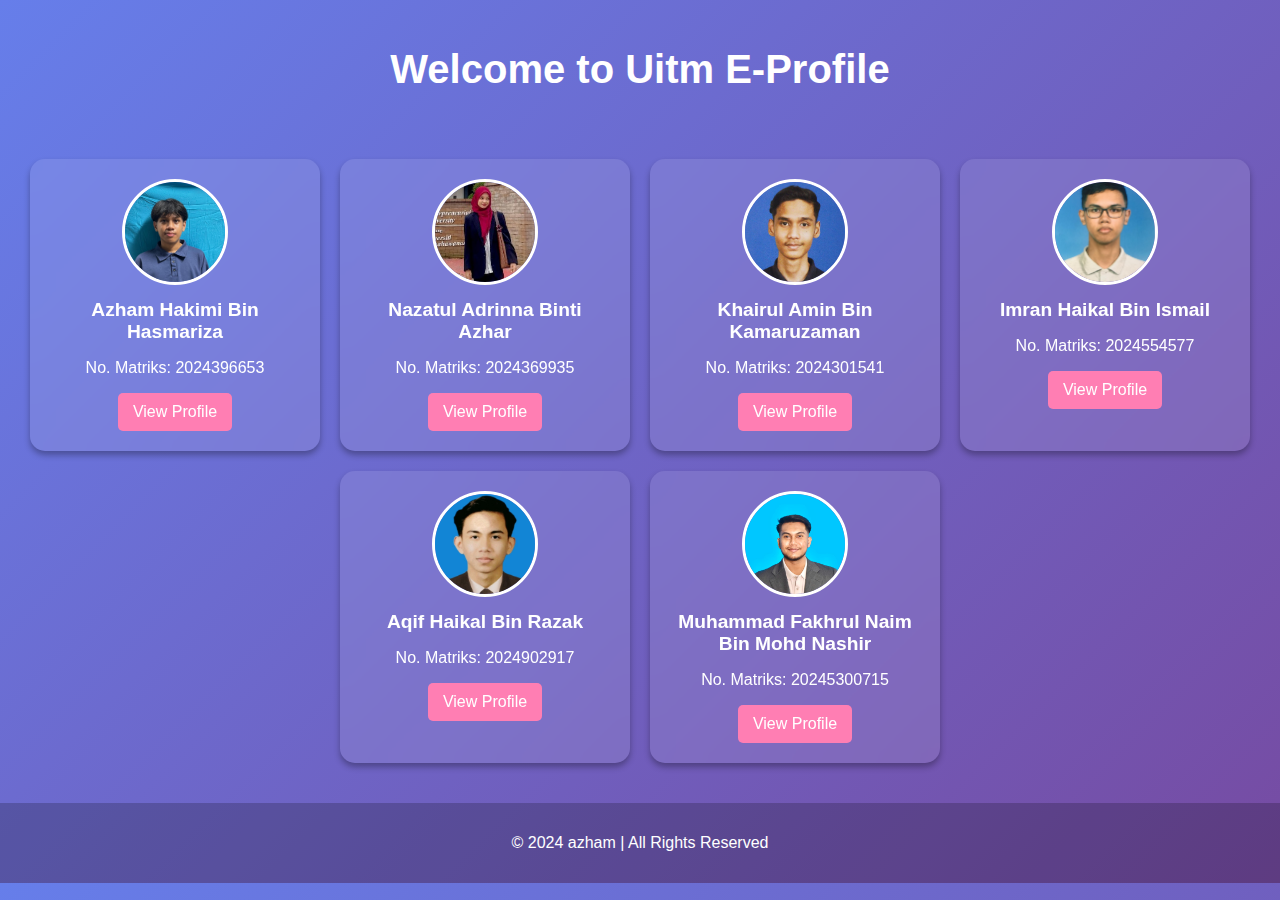
<file: index.html>
<!DOCTYPE html>
<html lang="en">
<head>
    <meta charset="UTF-8">
    <meta name="viewport" content="width=device-width, initial-scale=1.0">
    <title>Uitm E-Profile</title>
    <link rel="stylesheet" href="https://cdnjs.cloudflare.com/ajax/libs/font-awesome/6.4.2/css/all.min.css">
    <link rel="stylesheet" href="style.css">
</head>
<body>
    <h1>Welcome to Uitm E-Profile</h1>
    <div class="card-container">
        <div class="card">  
            <img src="image/azham.jpg.jpg">
            <h3>Azham Hakimi Bin Hasmariza</h3>
            <p>No. Matriks: 2024396653</p>
            <a href="azham.html" class="btn">View Profile</a>
        </div>
        <div class="card">
            <img src="image/erin.jpg.jpeg">
            <h3>Nazatul Adrinna Binti Azhar</h3>
            <p>No. Matriks: 2024369935</p>
            <a href="adrinna.html" class="btn">View Profile</a>
        </div>
        <div class="card">
            <img src="image/min.jpg.jpg">
            <h3>Khairul Amin Bin Kamaruzaman</h3>
            <p>No. Matriks: 2024301541</p>
            <a href="min.html" class="btn">View Profile</a>
        </div>
        <div class="card">
            <img src="image/meran.jpg.jpg">
            <h3>Imran Haikal Bin Ismail</h3>
            <p>No. Matriks: 2024554577</p>
            <a href="meran.html" class="btn">View Profile</a>
        </div>
        <div class="card">
            <img src="image/aqif.jpg.jpg">
            <h3>Aqif Haikal Bin Razak</h3>
            <p>No. Matriks: 2024902917</p>
            <a href="aqif.html" class="btn">View Profile</a>
        </div>
        <div class="card">
            <img src="image/krul.jpg.jpeg">
            <h3>Muhammad Fakhrul Naim Bin Mohd Nashir</h3>
            <p>No. Matriks: 20245300715</p>
            <a href="krul.html" class="btn">View Profile</a>
        </div>
    </div>
    <div class="footer">
        <p>&copy; 2024 azham | All Rights Reserved</p>
    </div>
</body>
</html>
</file>
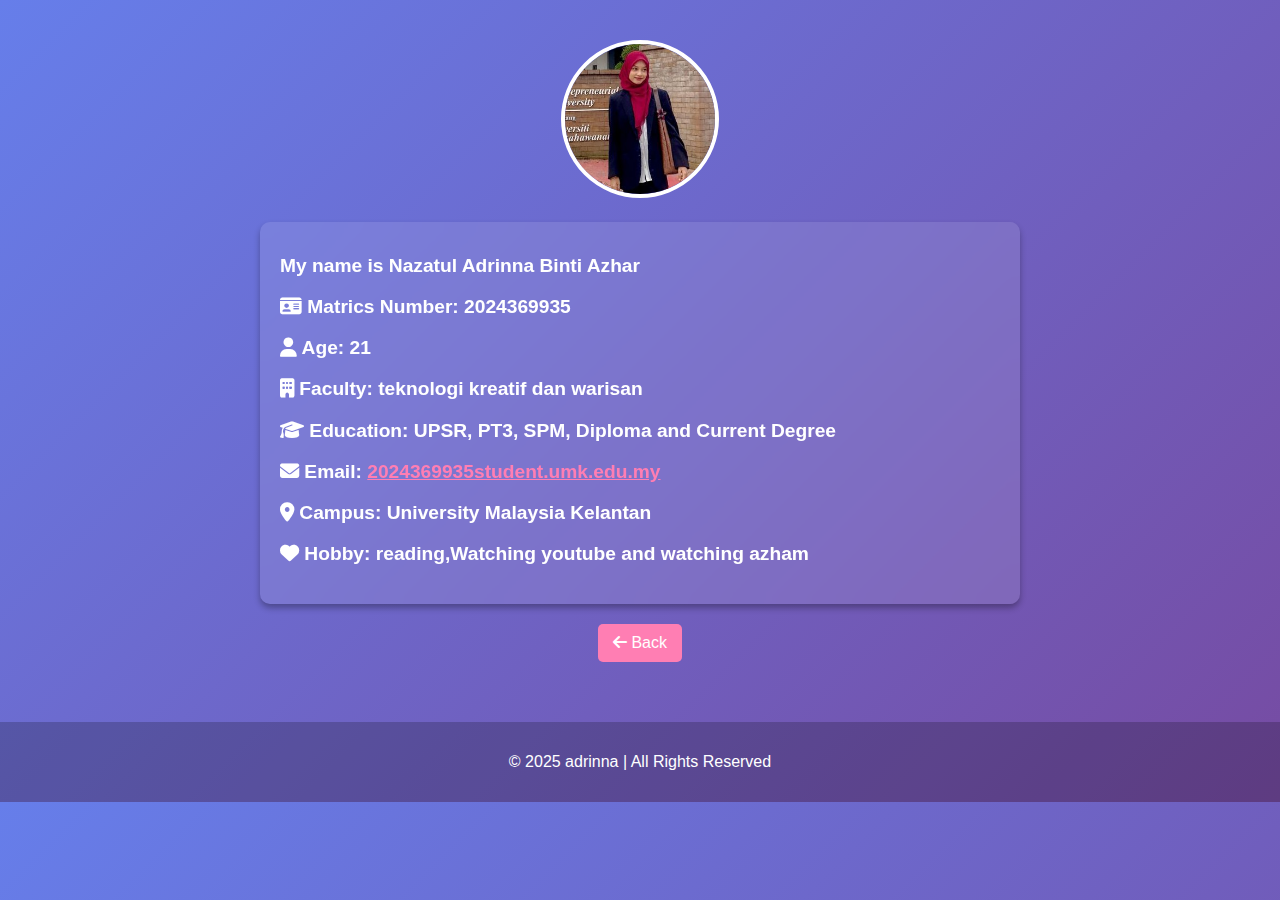
<file: adrinna.html>
<!DOCTYPE html>
<html lang="en">
<head>
    <meta charset="UTF-8">
    <meta name="viewport" content="width=device-width, initial-scale=1.0">
    <title>Adrinna Profile</title>
    <link rel="stylesheet" href="https://cdnjs.cloudflare.com/ajax/libs/font-awesome/6.4.2/css/all.min.css">
    <link rel="stylesheet" href="style2.css">
</head>
<body>
    <section class="home">
        <div class="home-img">
            <img src="image/erin.jpg.jpeg" alt="Azham Profile">
        </div>
        <div class="home-content">
            <h1>My name is <span>Nazatul Adrinna Binti Azhar</span></h1>
            <h3><i class="fa-solid fa-id-card"></i> Matrics Number: 2024369935 </h3>
            <h3><i class="fa-solid fa-user"></i> Age: 21</h3>
            <h3><i class="fa-solid fa-building"></i> Faculty: teknologi kreatif dan warisan</h3>
            <h3><i class="fa-solid fa-graduation-cap"></i> Education: UPSR, PT3, SPM, Diploma and Current Degree</h3>
            <h3><i class="fa-solid fa-envelope"></i> Email: <a href="2024369935student.umk.edu.my" style="color: #ff7eb3;">2024369935student.umk.edu.my</a></h3>
            <h3><i class="fa-solid fa-map-marker-alt"></i> Campus: University Malaysia Kelantan</h3>
            <h3><i class="fa-solid fa-heart"></i> Hobby: reading,Watching youtube and watching azham</h3>
        </div>
        <a href="index.html" class="btn"><i class="fa-solid fa-arrow-left"></i> Back</a>
    </section>
    <div class="footer">
        <p>&copy; 2025 adrinna | All Rights Reserved</p>
    </div>
</body>
</html>
</file>
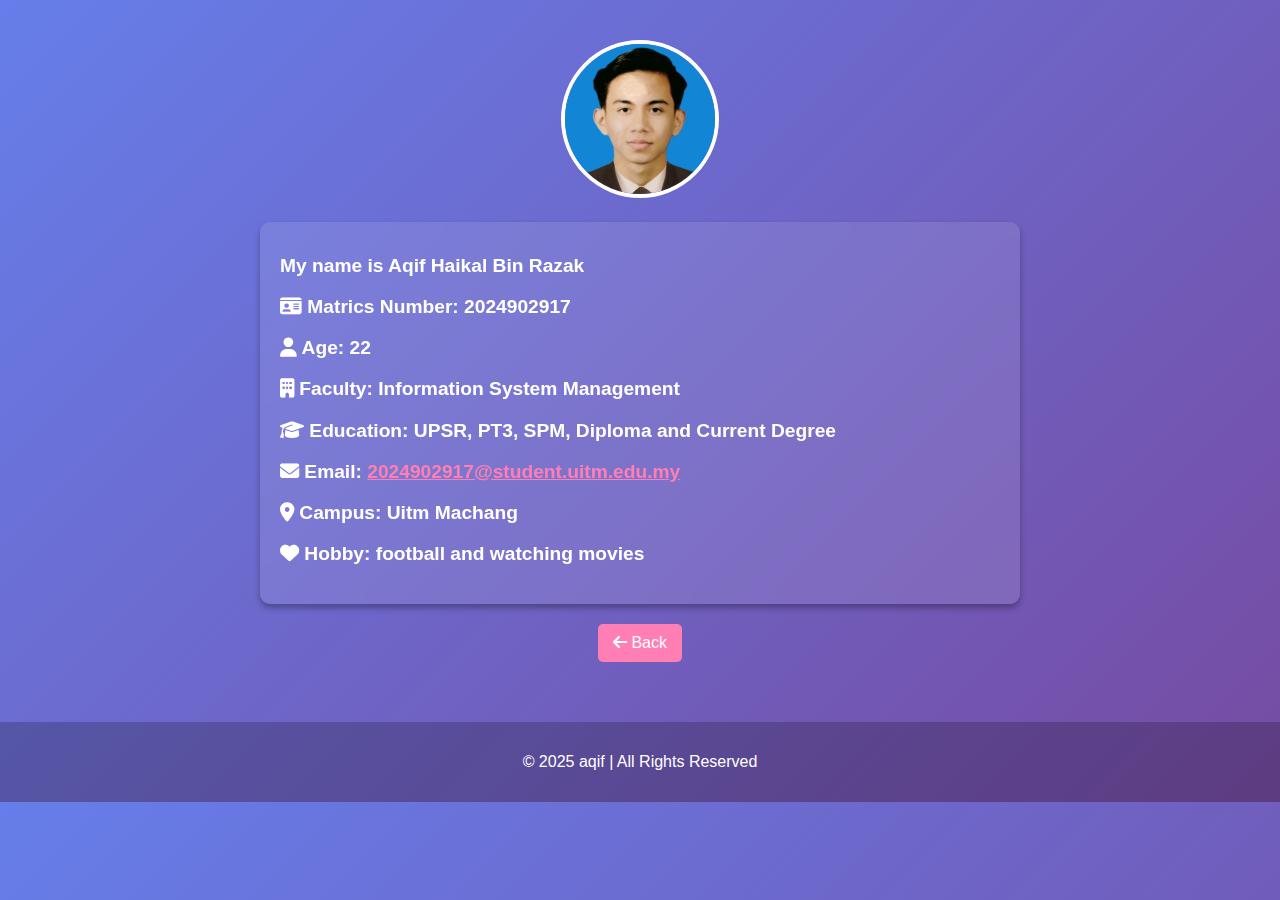
<file: aqif.html>
<!DOCTYPE html>
<html lang="en">
<head>
    <meta charset="UTF-8">
    <meta name="viewport" content="width=device-width, initial-scale=1.0">
    <title>Min Profile</title>
    <link rel="stylesheet" href="https://cdnjs.cloudflare.com/ajax/libs/font-awesome/6.4.2/css/all.min.css">
    <link rel="stylesheet" href="style2.css">
</head>
<body>
    <section class="home">
        <div class="home-img">
            <img src="image/aqif.jpg.jpg" alt="Min Profile">
        </div>
        <div class="home-content">
            <h1>My name is <span>Aqif Haikal Bin Razak</span></h1>
            <h3><i class="fa-solid fa-id-card"></i> Matrics Number: 2024902917</h3>
            <h3><i class="fa-solid fa-user"></i> Age: 22</h3>
            <h3><i class="fa-solid fa-building"></i> Faculty: Information System Management</h3>
            <h3><i class="fa-solid fa-graduation-cap"></i> Education: UPSR, PT3, SPM, Diploma and Current Degree</h3>
            <h3><i class="fa-solid fa-envelope"></i> Email: <a href="2024902917@student.uitm.edu.my" style="color: #ff7eb3;">2024902917@student.uitm.edu.my</a></h3>
            <h3><i class="fa-solid fa-map-marker-alt"></i> Campus: Uitm Machang</h3>
            <h3><i class="fa-solid fa-heart"></i> Hobby: football and watching movies</h3>
        </div>
        <a href="index.html" class="btn"><i class="fa-solid fa-arrow-left"></i> Back</a>
    </section>
    <div class="footer">
        <p>&copy; 2025 aqif | All Rights Reserved</p>
    </div>
</body>
</html>
</file>
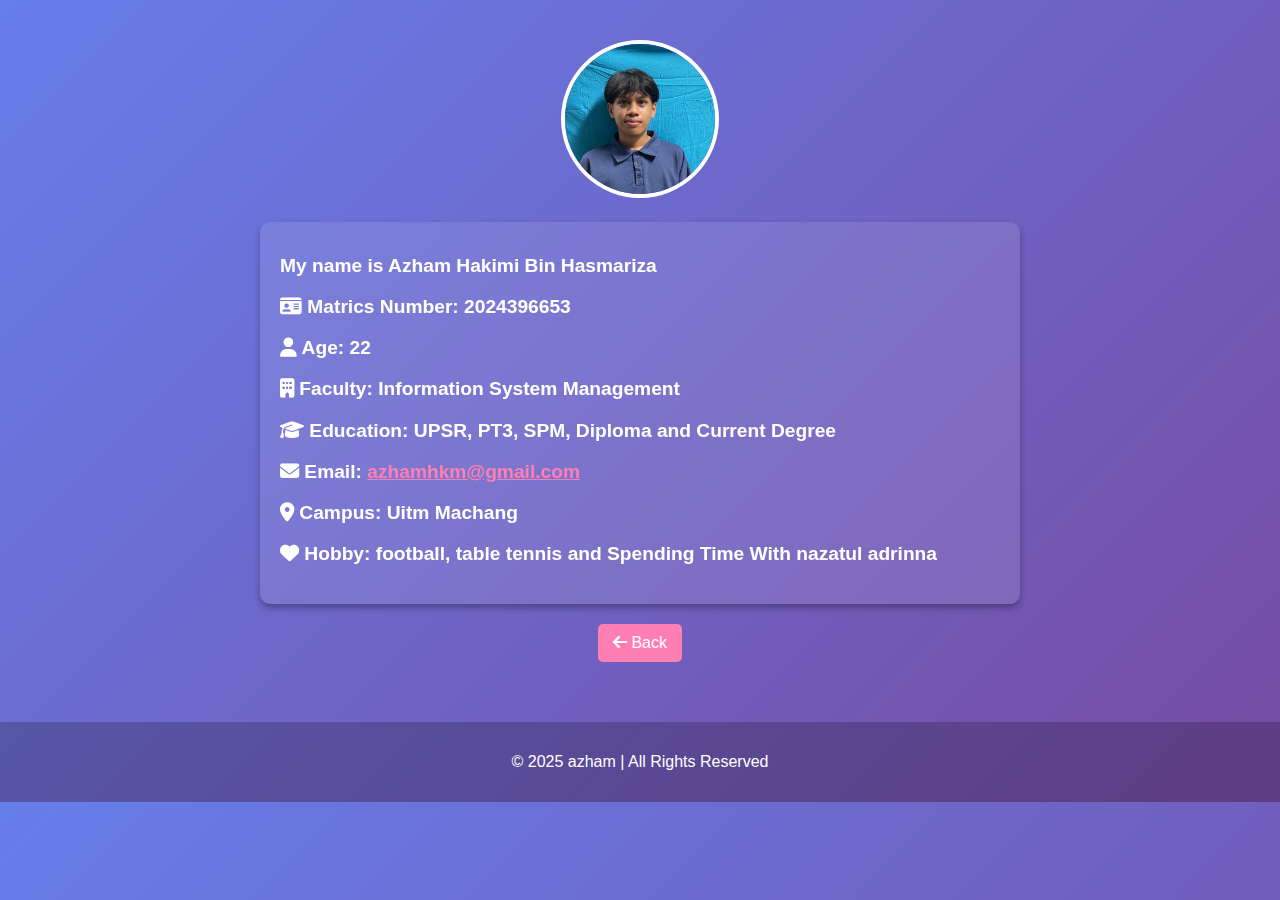
<file: azham.html>
<!DOCTYPE html>
<html lang="en">
<head>
    <meta charset="UTF-8">
    <meta name="viewport" content="width=device-width, initial-scale=1.0">
    <title>Azham Profile</title>
    <link rel="stylesheet" href="https://cdnjs.cloudflare.com/ajax/libs/font-awesome/6.4.2/css/all.min.css">
    <link rel="stylesheet" href="style2.css">
</head>
<body>
    <section class="home">
        <div class="home-img">
            <img src="image/azham.jpg.jpg" alt="Azham Profile">
        </div>
        <div class="home-content">
            <h1>My name is <span>Azham Hakimi Bin Hasmariza</span></h1>
            <h3><i class="fa-solid fa-id-card"></i> Matrics Number: 2024396653</h3>
            <h3><i class="fa-solid fa-user"></i> Age: 22</h3>
            <h3><i class="fa-solid fa-building"></i> Faculty: Information System Management</h3>
            <h3><i class="fa-solid fa-graduation-cap"></i> Education: UPSR, PT3, SPM, Diploma and Current Degree</h3>
            <h3><i class="fa-solid fa-envelope"></i> Email: <a href="azhamhkm@gmail.com" style="color: #ff7eb3;">azhamhkm@gmail.com</a></h3>
            <h3><i class="fa-solid fa-map-marker-alt"></i> Campus: Uitm Machang</h3>
            <h3><i class="fa-solid fa-heart"></i> Hobby: football, table tennis and Spending Time With nazatul adrinna</h3>
        </div>
        <a href="index.html" class="btn"><i class="fa-solid fa-arrow-left"></i> Back</a>
    </section>
    <div class="footer">
        <p>&copy; 2025 azham | All Rights Reserved</p>
    </div>
</body>
</html>
</file>
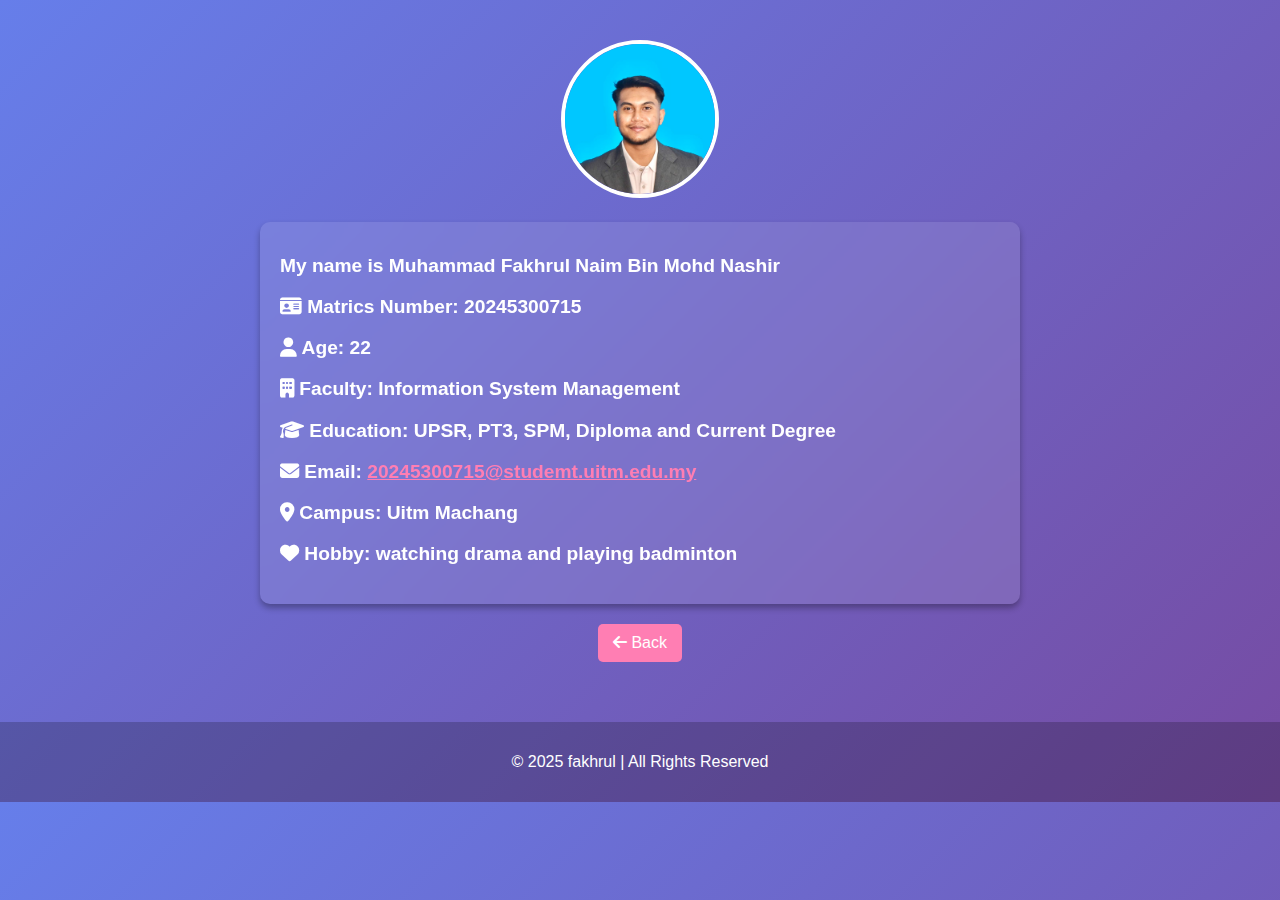
<file: krul.html>
<!DOCTYPE html>
<html lang="en">
<head>
    <meta charset="UTF-8">
    <meta name="viewport" content="width=device-width, initial-scale=1.0">
    <title>Krul Profile</title>
    <link rel="stylesheet" href="https://cdnjs.cloudflare.com/ajax/libs/font-awesome/6.4.2/css/all.min.css">
    <link rel="stylesheet" href="style2.css">
</head>
<body>
    <section class="home">
        <div class="home-img">
            <img src="image/krul.jpg.jpeg" alt="Min Profile">
        </div>
        <div class="home-content">
            <h1>My name is <span>Muhammad Fakhrul Naim Bin Mohd Nashir</span></h1>
            <h3><i class="fa-solid fa-id-card"></i> Matrics Number: 20245300715</h3>
            <h3><i class="fa-solid fa-user"></i> Age: 22</h3>
            <h3><i class="fa-solid fa-building"></i> Faculty: Information System Management</h3>
            <h3><i class="fa-solid fa-graduation-cap"></i> Education: UPSR, PT3, SPM, Diploma and Current Degree</h3>
            <h3><i class="fa-solid fa-envelope"></i> Email: <a href="20245300715@studemt.uitm.edu.my" style="color: #ff7eb3;">20245300715@studemt.uitm.edu.my</a></h3>
            <h3><i class="fa-solid fa-map-marker-alt"></i> Campus: Uitm Machang</h3>
            <h3><i class="fa-solid fa-heart"></i> Hobby: watching drama and playing badminton</h3>
        </div>
        <a href="index.html" class="btn"><i class="fa-solid fa-arrow-left"></i> Back</a>
    </section>
    <div class="footer">
        <p>&copy; 2025 fakhrul | All Rights Reserved</p>
</body>
</html>
</file>
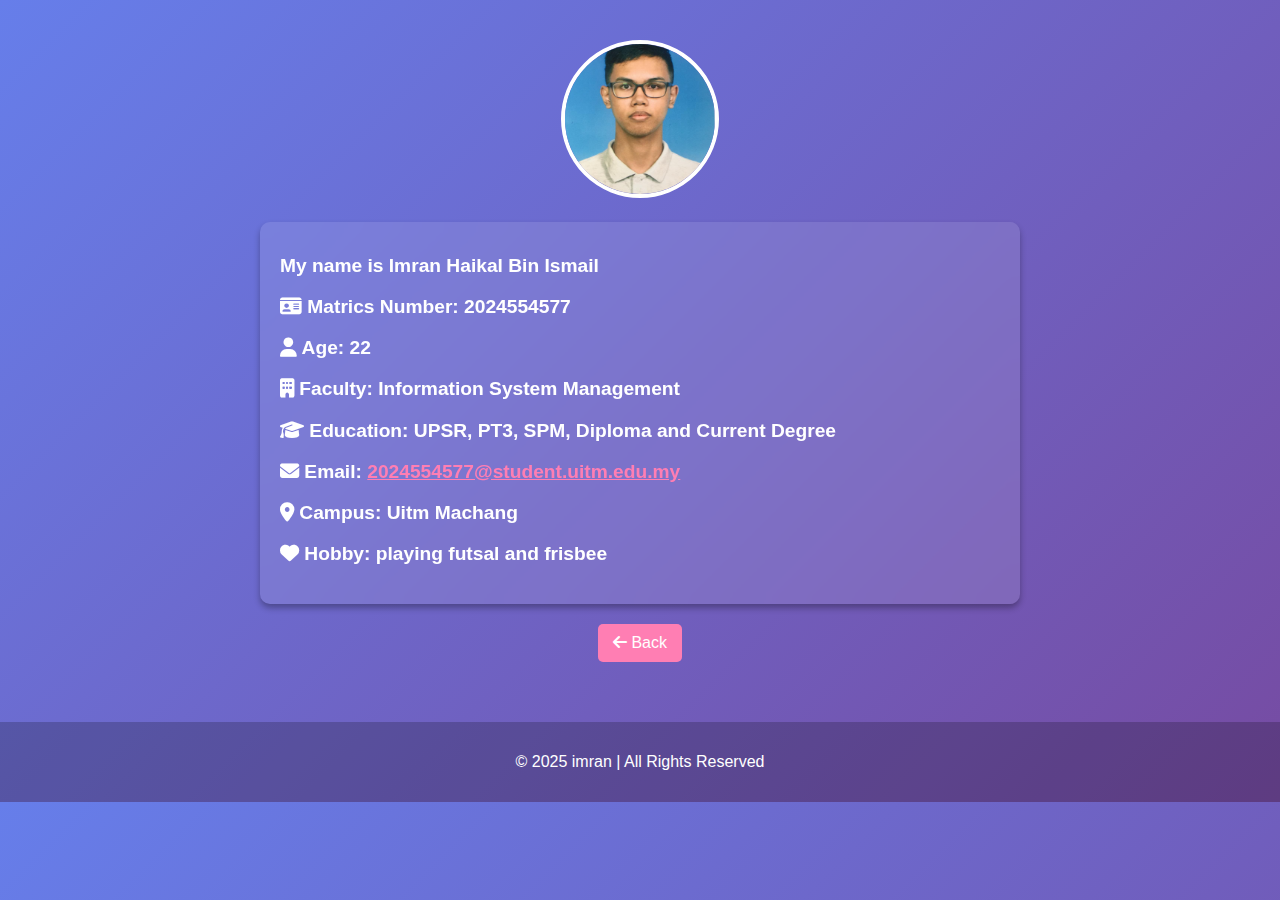
<file: meran.html>
<!DOCTYPE html>
<html lang="en">
<head>
    <meta charset="UTF-8">
    <meta name="viewport" content="width=device-width, initial-scale=1.0">
    <title>Meran Profile</title>
    <link rel="stylesheet" href="https://cdnjs.cloudflare.com/ajax/libs/font-awesome/6.4.2/css/all.min.css">
    <link rel="stylesheet" href="style2.css">
</head>
<body>
    <section class="home">
        <div class="home-img">
            <img src="image/meran.jpg.jpg" alt="Min Profile">
        </div>
        <div class="home-content">
            <h1>My name is <span>Imran Haikal Bin Ismail</span></h1>
            <h3><i class="fa-solid fa-id-card"></i> Matrics Number: 2024554577</h3>
            <h3><i class="fa-solid fa-user"></i> Age: 22</h3>
            <h3><i class="fa-solid fa-building"></i> Faculty: Information System Management</h3>
            <h3><i class="fa-solid fa-graduation-cap"></i> Education: UPSR, PT3, SPM, Diploma and Current Degree</h3>
            <h3><i class="fa-solid fa-envelope"></i> Email: <a href="2024554577@student.uitm.edu.my" style="color: #ff7eb3;">2024554577@student.uitm.edu.my</a></h3>
            <h3><i class="fa-solid fa-map-marker-alt"></i> Campus: Uitm Machang</h3>
            <h3><i class="fa-solid fa-heart"></i> Hobby: playing futsal and frisbee</h3>
        </div>
        <a href="index.html" class="btn"><i class="fa-solid fa-arrow-left"></i> Back</a>
    </section>
    <div class="footer">
        <p>&copy; 2025 imran | All Rights Reserved</p>
    </div>
</body>
</html>
</file>
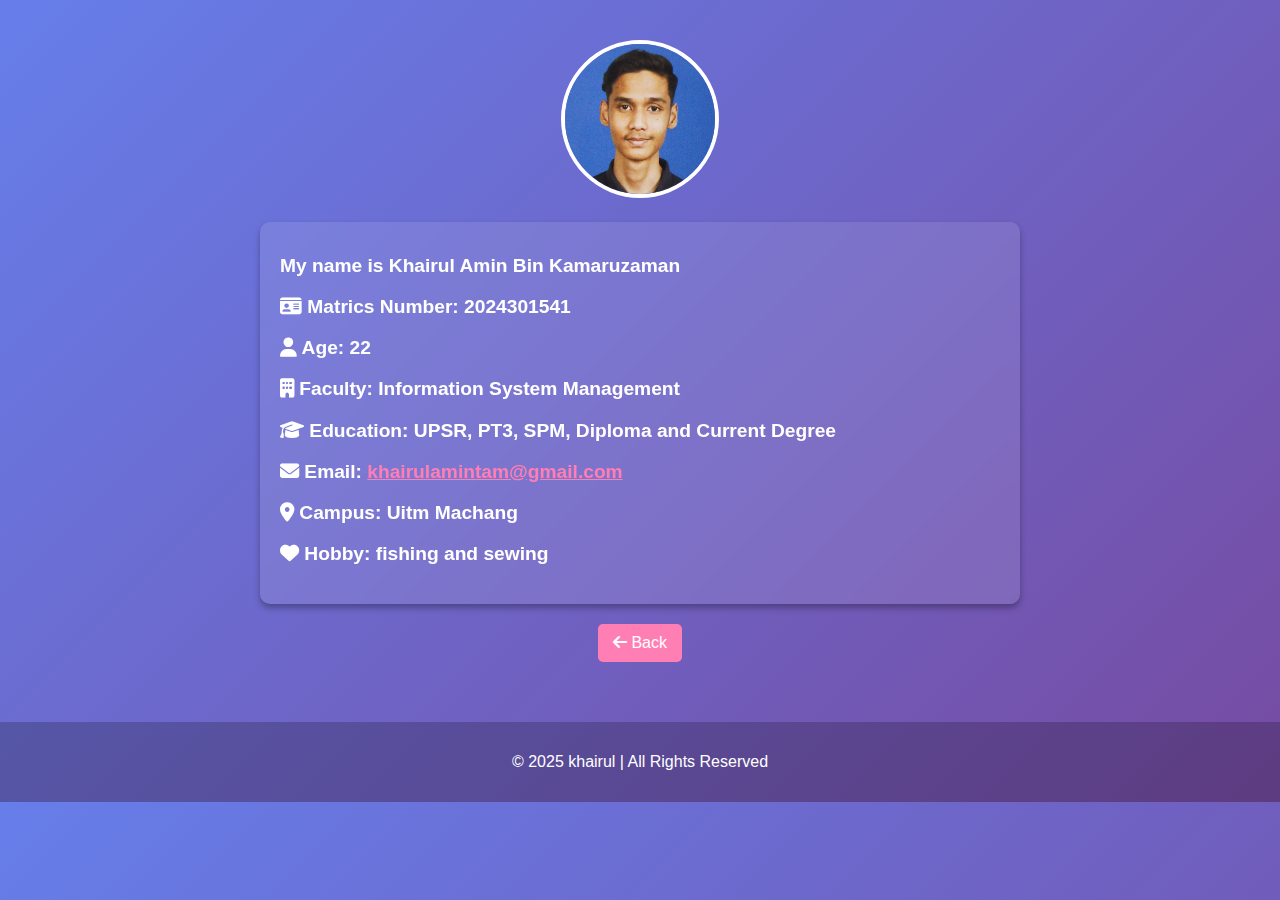
<file: min.html>
<!DOCTYPE html>
<html lang="en">
<head>
    <meta charset="UTF-8">
    <meta name="viewport" content="width=device-width, initial-scale=1.0">
    <title>Min Profile</title>
    <link rel="stylesheet" href="https://cdnjs.cloudflare.com/ajax/libs/font-awesome/6.4.2/css/all.min.css">
    <link rel="stylesheet" href="style2.css">
</head>
<body>
    <section class="home">
        <div class="home-img">
            <img src="image/min.jpg.jpg" alt="Min Profile">
        </div>
        <div class="home-content">
            <h1>My name is <span>Khairul Amin Bin Kamaruzaman</span></h1>
            <h3><i class="fa-solid fa-id-card"></i> Matrics Number: 2024301541</h3>
            <h3><i class="fa-solid fa-user"></i> Age: 22</h3>
            <h3><i class="fa-solid fa-building"></i> Faculty: Information System Management</h3>
            <h3><i class="fa-solid fa-graduation-cap"></i> Education: UPSR, PT3, SPM, Diploma and Current Degree</h3>
            <h3><i class="fa-solid fa-envelope"></i> Email: <a href="khairulamintam@gmail.com" style="color: #ff7eb3;">khairulamintam@gmail.com</a></h3>
            <h3><i class="fa-solid fa-map-marker-alt"></i> Campus: Uitm Machang</h3>
            <h3><i class="fa-solid fa-heart"></i> Hobby: fishing and sewing</h3>
        </div>
        <a href="index.html" class="btn"><i class="fa-solid fa-arrow-left"></i> Back</a>
    </section>
    <div class="footer">
        <p>&copy; 2025 khairul | All Rights Reserved</p>
    </div>
</body>
</html>
</file>
<file: style.css>
body {
        font-family: Arial, sans-serif;
        background: linear-gradient(135deg, #667eea, #764ba2);
        color: #fff;
        text-align: center;
        margin: 0;
        padding: 0;
    }
    h1 {
        padding: 20px;
        font-size: 2.5em;
    }
    .card-container {
        display: flex;
        flex-wrap: wrap;
        justify-content: center;
        gap: 20px;
        padding: 20px;
    }
    .card {
        background: rgba(255, 255, 255, 0.1);
        backdrop-filter: blur(10px);
        border-radius: 15px;
        padding: 20px;
        width: 250px;
        text-align: center;
        box-shadow: 0 4px 6px rgba(0, 0, 0, 0.3);
        transition: transform 0.3s;
    }
    .card:hover {
        transform: scale(1.05);
    }
    .card img {
        width: 100px;
        height: 100px;
        border-radius: 50%;
        object-fit: cover;
        border: 3px solid #fff;
    }
    .card h3 {
        margin: 10px 0;
        font-size: 1.2em;
    }
    .btn {
        display: inline-block;
        padding: 10px 15px;
        background: #ff7eb3;
        color: white;
        text-decoration: none;
        border-radius: 5px;
        transition: background 0.3s;
    }
    .btn:hover {
        background: #ff4d8a;
    }
    .footer {
        margin-top: 20px;
        padding: 15px;
        background: rgba(0, 0, 0, 0.2);
    }
</file>
<file: style2.css>
body {
    font-family: Arial, sans-serif;
    background: linear-gradient(135deg, #667eea, #764ba2);
    color: #fff;
    text-align: center;
    margin: 0;
    padding: 0;
}
.home {
    display: flex;
    flex-direction: column;
    align-items: center;
    justify-content: center;
    padding: 40px;
}
.home-img img {
    width: 150px;
    height: 150px;
    border-radius: 50%;
    border: 4px solid white;
    object-fit: cover;
    margin-bottom: 20px;
}
.home-content {
    background: rgba(255, 255, 255, 0.1);
    padding: 20px;
    border-radius: 10px;
    backdrop-filter: blur(10px);
    width: 60%;
    text-align: left;
    box-shadow: 0 4px 6px rgba(0, 0, 0, 0.3);
}
.home-content h1, .home-content h3 {
    font-size: 1.2em;
}
.btn {
    display: inline-block;
    margin-top: 20px;
    padding: 10px 15px;
    background: #ff7eb3;
    color: white;
    text-decoration: none;
    border-radius: 5px;
    transition: background 0.3s;
}
.btn:hover {
    background: #ff4d8a;
}
.footer {
    margin-top: 20px;
    padding: 15px;
    background: rgba(0, 0, 0, 0.2);
}
</file>
